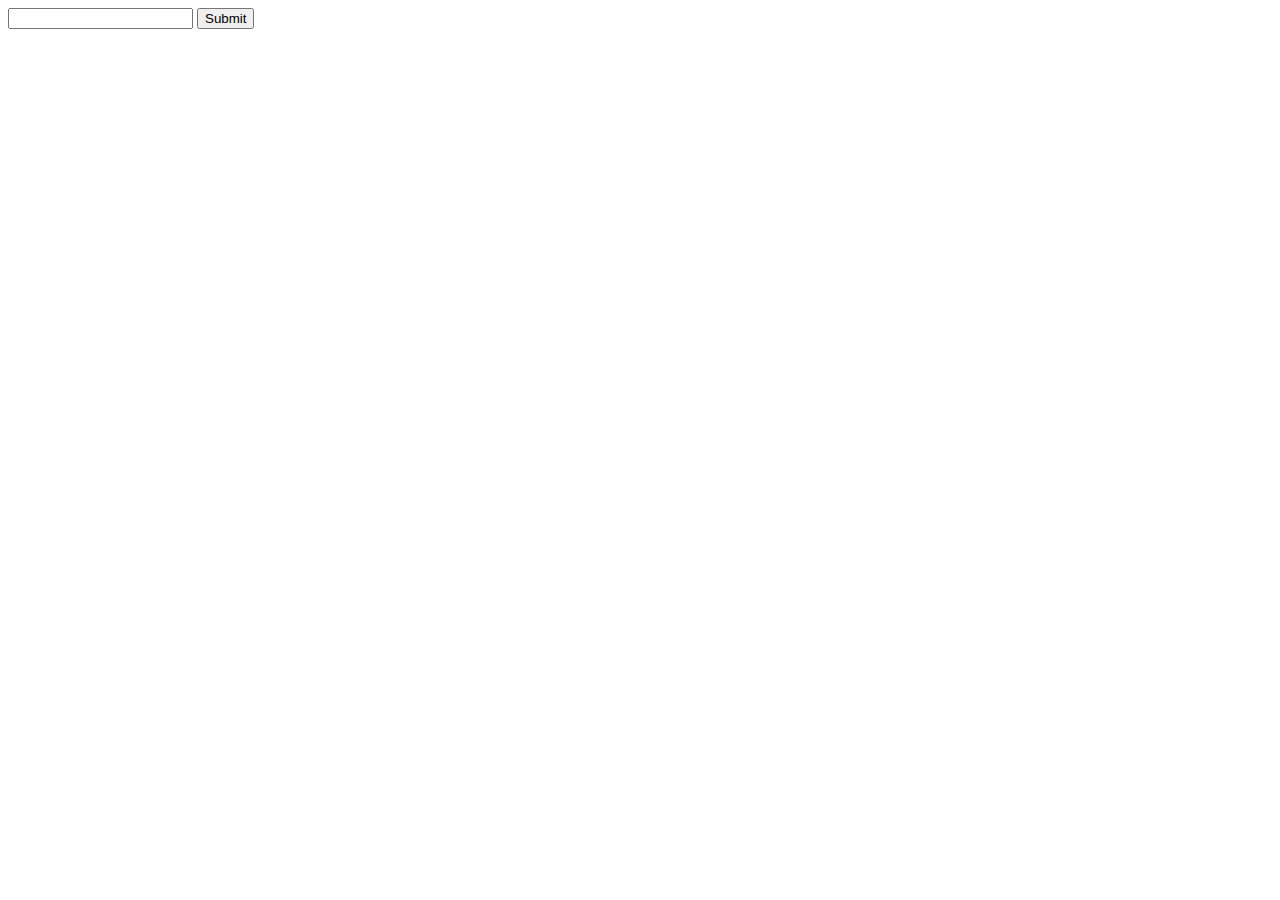
<file: MackDotNetCore.HtmlApp/datepicker.html>
<!DOCTYPE html>
<html lang="en">
    <head>
        <meta charset="UTF-8" />
        <meta name="viewport" content="width=device-width, initial-scale=1.0" />
        <title>Document</title>
        <link
            rel="stylesheet"
            href="plugins/datepicker/datepicker.min.css" />
    </head>
    <body>
        <input type="text" id="txtDate">
        <button type="button" id="btnSubmit">Submit</button>
        <script
            src="https://code.jquery.com/jquery-3.7.1.min.js"
            integrity="sha256-/JqT3SQfawRcv/BIHPThkBvs0OEvtFFmqPF/lYI/Cxo="
            crossorigin="anonymous"></script>
        <script src="plugins/datepicker/datepicker.min.js"></script>
        <script>
        $('#txtDate').datepicker({
            autoHide : true,
            format: 'dd-mm-yyyy'
        });

        $('#btnSubmit').click(function(){
            console.log($('#txtDate').val());
        })
    </script>
    </body>
</html>
</file>
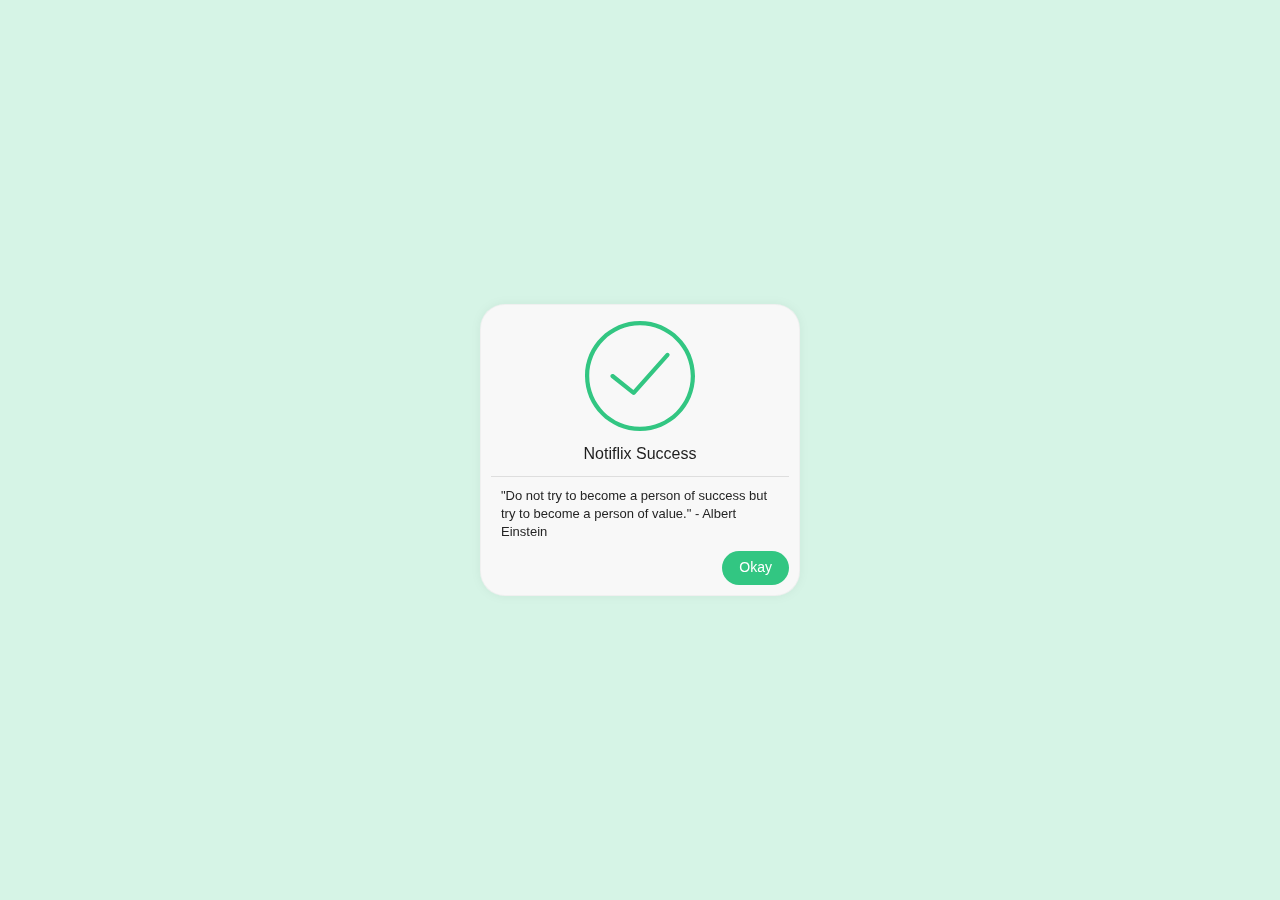
<file: MackDotNetCore.HtmlApp/notiflix.html>
<!DOCTYPE html>
<html lang="en">
    <head>
        <meta charset="UTF-8">
        <meta name="viewport" content="width=device-width, initial-scale=1.0">
        <title>Document</title>
        <link rel="stylesheet" href="plugins/notiflix/notiflix-3.2.6.min.css">
    </head>
    <body>
        <script src="plugins/notiflix/notiflix-3.2.6.min.js"></script>
        <script>
            // Notiflix.Notify.success();
            Notiflix.Report.success(
            'Notiflix Success',
            '"Do not try to become a person of success but try to become a person of value." <br/><br/>- Albert Einstein',
            'Okay',
            );
        </script>
    </body>
</html>
</file>
<file: MackDotNetCore.HtmlApp/plugins/datepicker/datepicker.min.css>
/*!
 * Datepicker v1.0.10
 * https://fengyuanchen.github.io/datepicker
 *
 * Copyright 2014-present Chen Fengyuan
 * Released under the MIT license
 *
 * Date: 2020-09-29T14:46:09.037Z
 */.datepicker-container{background-color:#fff;direction:ltr;font-size:12px;left:0;line-height:30px;position:fixed;-webkit-tap-highlight-color:transparent;top:0;-ms-touch-action:none;touch-action:none;-webkit-touch-callout:none;-webkit-user-select:none;-moz-user-select:none;-ms-user-select:none;user-select:none;width:210px;z-index:-1}.datepicker-container:after,.datepicker-container:before{border:5px solid transparent;content:" ";display:block;height:0;position:absolute;width:0}.datepicker-dropdown{border:1px solid #ccc;-webkit-box-shadow:0 3px 6px #ccc;box-shadow:0 3px 6px #ccc;-webkit-box-sizing:content-box;box-sizing:content-box;position:absolute;z-index:1}.datepicker-inline{position:static}.datepicker-top-left,.datepicker-top-right{border-top-color:#39f}.datepicker-top-left:after,.datepicker-top-left:before,.datepicker-top-right:after,.datepicker-top-right:before{border-top:0;left:10px;top:-5px}.datepicker-top-left:before,.datepicker-top-right:before{border-bottom-color:#39f}.datepicker-top-left:after,.datepicker-top-right:after{border-bottom-color:#fff;top:-4px}.datepicker-bottom-left,.datepicker-bottom-right{border-bottom-color:#39f}.datepicker-bottom-left:after,.datepicker-bottom-left:before,.datepicker-bottom-right:after,.datepicker-bottom-right:before{border-bottom:0;bottom:-5px;left:10px}.datepicker-bottom-left:before,.datepicker-bottom-right:before{border-top-color:#39f}.datepicker-bottom-left:after,.datepicker-bottom-right:after{border-top-color:#fff;bottom:-4px}.datepicker-bottom-right:after,.datepicker-bottom-right:before,.datepicker-top-right:after,.datepicker-top-right:before{left:auto;right:10px}.datepicker-panel>ul{margin:0;padding:0;width:102%}.datepicker-panel>ul:after,.datepicker-panel>ul:before{content:" ";display:table}.datepicker-panel>ul:after{clear:both}.datepicker-panel>ul>li{background-color:#fff;cursor:pointer;float:left;height:30px;list-style:none;margin:0;padding:0;text-align:center;width:30px}.datepicker-panel>ul>li:hover{background-color:#e5f2ff}.datepicker-panel>ul>li.muted,.datepicker-panel>ul>li.muted:hover{color:#999}.datepicker-panel>ul>li.highlighted{background-color:#e5f2ff}.datepicker-panel>ul>li.highlighted:hover{background-color:#cce5ff}.datepicker-panel>ul>li.picked,.datepicker-panel>ul>li.picked:hover{color:#39f}.datepicker-panel>ul>li.disabled,.datepicker-panel>ul>li.disabled:hover{background-color:#fff;color:#ccc;cursor:default}.datepicker-panel>ul>li.disabled.highlighted,.datepicker-panel>ul>li.disabled:hover.highlighted{background-color:#e5f2ff}.datepicker-panel>ul>li[data-view="month next"],.datepicker-panel>ul>li[data-view="month prev"],.datepicker-panel>ul>li[data-view="year next"],.datepicker-panel>ul>li[data-view="year prev"],.datepicker-panel>ul>li[data-view="years next"],.datepicker-panel>ul>li[data-view="years prev"],.datepicker-panel>ul>li[data-view=next]{font-size:18px}.datepicker-panel>ul>li[data-view="month current"],.datepicker-panel>ul>li[data-view="year current"],.datepicker-panel>ul>li[data-view="years current"]{width:150px}.datepicker-panel>ul[data-view=months]>li,.datepicker-panel>ul[data-view=years]>li{height:52.5px;line-height:52.5px;width:52.5px}.datepicker-panel>ul[data-view=week]>li,.datepicker-panel>ul[data-view=week]>li:hover{background-color:#fff;cursor:default}.datepicker-hide{display:none}
</file>
<file: MackDotNetCore.HtmlApp/plugins/notiflix/notiflix-3.2.6.min.css>
/* Notiflix (https://notiflix.github.io) - Version: 3.2.6 - Author: Furkan (https://github.com/furcan) - Copyright 2019 - 2023 Notiflix, MIT Licence (https://opensource.org/licenses/MIT) */

[id^=NotiflixNotifyWrap]{pointer-events:none;position:fixed;z-index:4001;opacity:1;right:10px;top:10px;width:280px;max-width:96%;-webkit-box-sizing:border-box;box-sizing:border-box;background:transparent}[id^=NotiflixNotifyWrap].nx-flex-center-center{max-height:calc(100vh - 20px);overflow-x:hidden;overflow-y:auto;display:-webkit-box;display:-webkit-flex;display:-ms-flexbox;display:flex;-webkit-flex-wrap:wrap;-ms-flex-wrap:wrap;flex-wrap:wrap;-webkit-box-orient:vertical;-webkit-box-direction:normal;-webkit-flex-direction:column;-ms-flex-direction:column;flex-direction:column;-webkit-box-pack:center;-webkit-justify-content:center;-ms-flex-pack:center;justify-content:center;-webkit-box-align:center;-webkit-align-items:center;-ms-flex-align:center;align-items:center;margin:auto}[id^=NotiflixNotifyWrap]::-webkit-scrollbar{width:0;height:0}[id^=NotiflixNotifyWrap]::-webkit-scrollbar-thumb{background:transparent}[id^=NotiflixNotifyWrap]::-webkit-scrollbar-track{background:transparent}[id^=NotiflixNotifyWrap] *{-webkit-box-sizing:border-box;box-sizing:border-box}[id^=NotiflixNotifyOverlay]{-webkit-transition:background .3s ease-in-out;-o-transition:background .3s ease-in-out;transition:background .3s ease-in-out}[id^=NotiflixNotifyWrap]>div{pointer-events:all;-webkit-user-select:none;-moz-user-select:none;-ms-user-select:none;user-select:none;font-family:"Quicksand",-apple-system,BlinkMacSystemFont,"Segoe UI",Roboto,"Helvetica Neue",Arial,sans-serif;width:100%;display:-webkit-inline-box;display:-webkit-inline-flex;display:-ms-inline-flexbox;display:inline-flex;-webkit-flex-wrap:wrap;-ms-flex-wrap:wrap;flex-wrap:wrap;-webkit-box-align:center;-webkit-align-items:center;-ms-flex-align:center;align-items:center;position:relative;margin:0 0 10px;border-radius:5px;background:#1e1e1e;color:#fff;padding:10px 12px;font-size:14px;line-height:1.4}[id^=NotiflixNotifyWrap]>div:last-child{margin:0}[id^=NotiflixNotifyWrap]>div.nx-with-callback{cursor:pointer}[id^=NotiflixNotifyWrap]>div.nx-with-icon{padding:8px;min-height:56px}[id^=NotiflixNotifyWrap]>div.nx-paused{cursor:auto}[id^=NotiflixNotifyWrap]>div.nx-notify-click-to-close{cursor:pointer}[id^=NotiflixNotifyWrap]>div.nx-with-close-button{padding:10px 36px 10px 12px}[id^=NotiflixNotifyWrap]>div.nx-with-icon.nx-with-close-button{padding:6px 36px 6px 6px}[id^=NotiflixNotifyWrap]>div>span.nx-message{cursor:inherit;font-weight:normal;font-family:inherit!important;word-break:break-all;word-break:break-word}[id^=NotiflixNotifyWrap]>div>span.nx-close-button{cursor:pointer;-webkit-transition:all .2s ease-in-out;-o-transition:all .2s ease-in-out;transition:all .2s ease-in-out;position:absolute;right:8px;top:0;bottom:0;margin:auto;color:inherit;width:20px;height:20px}[id^=NotiflixNotifyWrap]>div>span.nx-close-button:hover{-webkit-transform:rotate(90deg);transform:rotate(90deg)}[id^=NotiflixNotifyWrap]>div>span.nx-close-button>svg{position:absolute;width:16px;height:16px;right:2px;top:2px}[id^=NotiflixNotifyWrap]>div>.nx-message-icon{position:absolute;width:40px;height:40px;font-size:30px;line-height:40px;text-align:center;left:8px;top:0;bottom:0;margin:auto;border-radius:inherit}[id^=NotiflixNotifyWrap]>div>.nx-message-icon-fa.nx-message-icon-fa-shadow{color:inherit;background:rgba(0,0,0,.15);-webkit-box-shadow:inset 0 0 34px rgba(0,0,0,.2);box-shadow:inset 0 0 34px rgba(0,0,0,.2);text-shadow:0 0 10px rgba(0,0,0,.3)}[id^=NotiflixNotifyWrap]>div>span.nx-with-icon{position:relative;float:left;width:calc(100% - 40px);margin:0 0 0 40px;padding:0 0 0 10px;-webkit-box-sizing:border-box;box-sizing:border-box}[id^=NotiflixNotifyWrap]>div.nx-rtl-on>.nx-message-icon{left:auto;right:8px}[id^=NotiflixNotifyWrap]>div.nx-rtl-on>span.nx-with-icon{padding:0 10px 0 0;margin:0 40px 0 0}[id^=NotiflixNotifyWrap]>div.nx-rtl-on>span.nx-close-button{right:auto;left:8px}[id^=NotiflixNotifyWrap]>div.nx-with-icon.nx-with-close-button.nx-rtl-on{padding:6px 6px 6px 36px}[id^=NotiflixNotifyWrap]>div.nx-with-close-button.nx-rtl-on{padding:10px 12px 10px 36px}[id^=NotiflixNotifyOverlay].nx-with-animation,[id^=NotiflixNotifyWrap]>div.nx-with-animation.nx-fade{-webkit-animation:notify-animation-fade .3s ease-in-out 0s normal;animation:notify-animation-fade .3s ease-in-out 0s normal}@-webkit-keyframes notify-animation-fade{0%{opacity:0}100%{opacity:1}}@keyframes notify-animation-fade{0%{opacity:0}100%{opacity:1}}[id^=NotiflixNotifyWrap]>div.nx-with-animation.nx-zoom{-webkit-animation:notify-animation-zoom .3s ease-in-out 0s normal;animation:notify-animation-zoom .3s ease-in-out 0s normal}@-webkit-keyframes notify-animation-zoom{0%{-webkit-transform:scale(0);transform:scale(0)}50%{-webkit-transform:scale(1.05);transform:scale(1.05)}100%{-webkit-transform:scale(1);transform:scale(1)}}@keyframes notify-animation-zoom{0%{-webkit-transform:scale(0);transform:scale(0)}50%{-webkit-transform:scale(1.05);transform:scale(1.05)}100%{-webkit-transform:scale(1);transform:scale(1)}}[id^=NotiflixNotifyWrap]>div.nx-with-animation.nx-from-right{-webkit-animation:notify-animation-from-right .3s ease-in-out 0s normal;animation:notify-animation-from-right .3s ease-in-out 0s normal}@-webkit-keyframes notify-animation-from-right{0%{right:-300px;opacity:0}50%{right:8px;opacity:1}100%{right:0;opacity:1}}@keyframes notify-animation-from-right{0%{right:-300px;opacity:0}50%{right:8px;opacity:1}100%{right:0;opacity:1}}[id^=NotiflixNotifyWrap]>div.nx-with-animation.nx-from-left{-webkit-animation:notify-animation-from-left .3s ease-in-out 0s normal;animation:notify-animation-from-left .3s ease-in-out 0s normal}@-webkit-keyframes notify-animation-from-left{0%{left:-300px;opacity:0}50%{left:8px;opacity:1}100%{left:0;opacity:1}}@keyframes notify-animation-from-left{0%{left:-300px;opacity:0}50%{left:8px;opacity:1}100%{left:0;opacity:1}}[id^=NotiflixNotifyWrap]>div.nx-with-animation.nx-from-top{-webkit-animation:notify-animation-from-top .3s ease-in-out 0s normal;animation:notify-animation-from-top .3s ease-in-out 0s normal}@-webkit-keyframes notify-animation-from-top{0%{top:-50px;opacity:0}50%{top:8px;opacity:1}100%{top:0;opacity:1}}@keyframes notify-animation-from-top{0%{top:-50px;opacity:0}50%{top:8px;opacity:1}100%{top:0;opacity:1}}[id^=NotiflixNotifyWrap]>div.nx-with-animation.nx-from-bottom{-webkit-animation:notify-animation-from-bottom .3s ease-in-out 0s normal;animation:notify-animation-from-bottom .3s ease-in-out 0s normal}@-webkit-keyframes notify-animation-from-bottom{0%{bottom:-50px;opacity:0}50%{bottom:8px;opacity:1}100%{bottom:0;opacity:1}}@keyframes notify-animation-from-bottom{0%{bottom:-50px;opacity:0}50%{bottom:8px;opacity:1}100%{bottom:0;opacity:1}}[id^=NotiflixNotifyOverlay].nx-with-animation.nx-remove,[id^=NotiflixNotifyWrap]>div.nx-with-animation.nx-fade.nx-remove{opacity:0;-webkit-animation:notify-remove-fade .3s ease-in-out 0s normal;animation:notify-remove-fade .3s ease-in-out 0s normal}@-webkit-keyframes notify-remove-fade{0%{opacity:1}100%{opacity:0}}@keyframes notify-remove-fade{0%{opacity:1}100%{opacity:0}}[id^=NotiflixNotifyWrap]>div.nx-with-animation.nx-zoom.nx-remove{-webkit-transform:scale(0);transform:scale(0);-webkit-animation:notify-remove-zoom .3s ease-in-out 0s normal;animation:notify-remove-zoom .3s ease-in-out 0s normal}@-webkit-keyframes notify-remove-zoom{0%{-webkit-transform:scale(1);transform:scale(1)}50%{-webkit-transform:scale(1.05);transform:scale(1.05)}100%{-webkit-transform:scale(0);transform:scale(0)}}@keyframes notify-remove-zoom{0%{-webkit-transform:scale(1);transform:scale(1)}50%{-webkit-transform:scale(1.05);transform:scale(1.05)}100%{-webkit-transform:scale(0);transform:scale(0)}}[id^=NotiflixNotifyWrap]>div.nx-with-animation.nx-from-top.nx-remove{opacity:0;-webkit-animation:notify-remove-to-top .3s ease-in-out 0s normal;animation:notify-remove-to-top .3s ease-in-out 0s normal}@-webkit-keyframes notify-remove-to-top{0%{top:0;opacity:1}50%{top:8px;opacity:1}100%{top:-50px;opacity:0}}@keyframes notify-remove-to-top{0%{top:0;opacity:1}50%{top:8px;opacity:1}100%{top:-50px;opacity:0}}[id^=NotiflixNotifyWrap]>div.nx-with-animation.nx-from-right.nx-remove{opacity:0;-webkit-animation:notify-remove-to-right .3s ease-in-out 0s normal;animation:notify-remove-to-right .3s ease-in-out 0s normal}@-webkit-keyframes notify-remove-to-right{0%{right:0;opacity:1}50%{right:8px;opacity:1}100%{right:-300px;opacity:0}}@keyframes notify-remove-to-right{0%{right:0;opacity:1}50%{right:8px;opacity:1}100%{right:-300px;opacity:0}}[id^=NotiflixNotifyWrap]>div.nx-with-animation.nx-from-bottom.nx-remove{opacity:0;-webkit-animation:notify-remove-to-bottom .3s ease-in-out 0s normal;animation:notify-remove-to-bottom .3s ease-in-out 0s normal}@-webkit-keyframes notify-remove-to-bottom{0%{bottom:0;opacity:1}50%{bottom:8px;opacity:1}100%{bottom:-50px;opacity:0}}@keyframes notify-remove-to-bottom{0%{bottom:0;opacity:1}50%{bottom:8px;opacity:1}100%{bottom:-50px;opacity:0}}[id^=NotiflixNotifyWrap]>div.nx-with-animation.nx-from-left.nx-remove{opacity:0;-webkit-animation:notify-remove-to-left .3s ease-in-out 0s normal;animation:notify-remove-to-left .3s ease-in-out 0s normal}@-webkit-keyframes notify-remove-to-left{0%{left:0;opacity:1}50%{left:8px;opacity:1}100%{left:-300px;opacity:0}}@keyframes notify-remove-to-left{0%{left:0;opacity:1}50%{left:8px;opacity:1}100%{left:-300px;opacity:0}}[id^=NotiflixReportWrap]{position:fixed;z-index:4002;width:100%;height:100%;-webkit-box-sizing:border-box;box-sizing:border-box;font-family:"Quicksand",-apple-system,BlinkMacSystemFont,"Segoe UI",Roboto,"Helvetica Neue",Arial,sans-serif;left:0;top:0;padding:10px;color:#1e1e1e;border-radius:25px;background:transparent;display:-webkit-box;display:-webkit-flex;display:-ms-flexbox;display:flex;-webkit-flex-wrap:wrap;-ms-flex-wrap:wrap;flex-wrap:wrap;-webkit-box-orient:vertical;-webkit-box-direction:normal;-webkit-flex-direction:column;-ms-flex-direction:column;flex-direction:column;-webkit-box-align:center;-webkit-align-items:center;-ms-flex-align:center;align-items:center;-webkit-box-pack:center;-webkit-justify-content:center;-ms-flex-pack:center;justify-content:center}[id^=NotiflixReportWrap] *{-webkit-box-sizing:border-box;box-sizing:border-box}[id^=NotiflixReportWrap]>div[class*="-overlay"]{width:100%;height:100%;left:0;top:0;background:rgba(255,255,255,.5);position:fixed;z-index:0}[id^=NotiflixReportWrap]>div.nx-report-click-to-close{cursor:pointer}[id^=NotiflixReportWrap]>div[class*="-content"]{width:320px;max-width:100%;max-height:96vh;overflow-x:hidden;overflow-y:auto;border-radius:inherit;padding:10px;-webkit-filter:drop-shadow(0 0 5px rgba(0,0,0,0.05));filter:drop-shadow(0 0 5px rgba(0, 0, 0, .05));border:1px solid rgba(0,0,0,.03);background:#f8f8f8;position:relative;z-index:1}[id^=NotiflixReportWrap]>div[class*="-content"]::-webkit-scrollbar{width:0;height:0}[id^=NotiflixReportWrap]>div[class*="-content"]::-webkit-scrollbar-thumb{background:transparent}[id^=NotiflixReportWrap]>div[class*="-content"]::-webkit-scrollbar-track{background:transparent}[id^=NotiflixReportWrap]>div[class*="-content"]>div[class$="-icon"]{-webkit-user-select:none;-moz-user-select:none;-ms-user-select:none;user-select:none;width:110px;height:110px;display:block;margin:6px auto 12px}[id^=NotiflixReportWrap]>div[class*="-content"]>div[class$="-icon"] svg{min-width:100%;max-width:100%;height:auto}[id^=NotiflixReportWrap]>*>h5{word-break:break-all;word-break:break-word;font-family:inherit!important;font-size:16px;font-weight:500;line-height:1.4;margin:0 0 10px;padding:0 0 10px;border-bottom:1px solid rgba(0,0,0,.1);float:left;width:100%;text-align:center}[id^=NotiflixReportWrap]>*>p{word-break:break-all;word-break:break-word;font-family:inherit!important;font-size:13px;line-height:1.4;font-weight:normal;float:left;width:100%;padding:0 10px;margin:0 0 10px}[id^=NotiflixReportWrap] a#NXReportButton{word-break:break-all;word-break:break-word;-webkit-user-select:none;-moz-user-select:none;-ms-user-select:none;user-select:none;font-family:inherit!important;-webkit-transition:all .25s ease-in-out;-o-transition:all .25s ease-in-out;transition:all .25s ease-in-out;cursor:pointer;float:right;padding:7px 17px;background:#32c682;font-size:14px;line-height:1.4;font-weight:500;border-radius:inherit!important;color:#fff}[id^=NotiflixReportWrap] a#NXReportButton:hover{-webkit-box-shadow:inset 0 -60px 5px -5px rgba(0,0,0,.25);box-shadow:inset 0 -60px 5px -5px rgba(0,0,0,.25)}[id^=NotiflixReportWrap].nx-rtl-on a#NXReportButton{float:left}[id^=NotiflixReportWrap]>div[class*="-overlay"].nx-with-animation{-webkit-animation:report-overlay-animation .3s ease-in-out 0s normal;animation:report-overlay-animation .3s ease-in-out 0s normal}@-webkit-keyframes report-overlay-animation{0%{opacity:0}100%{opacity:1}}@keyframes report-overlay-animation{0%{opacity:0}100%{opacity:1}}[id^=NotiflixReportWrap]>div[class*="-content"].nx-with-animation.nx-fade{-webkit-animation:report-animation-fade .3s ease-in-out 0s normal;animation:report-animation-fade .3s ease-in-out 0s normal}@-webkit-keyframes report-animation-fade{0%{opacity:0}100%{opacity:1}}@keyframes report-animation-fade{0%{opacity:0}100%{opacity:1}}[id^=NotiflixReportWrap]>div[class*="-content"].nx-with-animation.nx-zoom{-webkit-animation:report-animation-zoom .3s ease-in-out 0s normal;animation:report-animation-zoom .3s ease-in-out 0s normal}@-webkit-keyframes report-animation-zoom{0%{opacity:0;-webkit-transform:scale(.5);transform:scale(.5)}50%{opacity:1;-webkit-transform:scale(1.05);transform:scale(1.05)}100%{opacity:1;-webkit-transform:scale(1);transform:scale(1)}}@keyframes report-animation-zoom{0%{opacity:0;-webkit-transform:scale(.5);transform:scale(.5)}50%{opacity:1;-webkit-transform:scale(1.05);transform:scale(1.05)}100%{opacity:1;-webkit-transform:scale(1);transform:scale(1)}}[id^=NotiflixReportWrap].nx-remove>div[class*="-overlay"].nx-with-animation{opacity:0;-webkit-animation:report-overlay-animation-remove .3s ease-in-out 0s normal;animation:report-overlay-animation-remove .3s ease-in-out 0s normal}@-webkit-keyframes report-overlay-animation-remove{0%{opacity:1}100%{opacity:0}}@keyframes report-overlay-animation-remove{0%{opacity:1}100%{opacity:0}}[id^=NotiflixReportWrap].nx-remove>div[class*="-content"].nx-with-animation.nx-fade{opacity:0;-webkit-animation:report-animation-fade-remove .3s ease-in-out 0s normal;animation:report-animation-fade-remove .3s ease-in-out 0s normal}@-webkit-keyframes report-animation-fade-remove{0%{opacity:1}100%{opacity:0}}@keyframes report-animation-fade-remove{0%{opacity:1}100%{opacity:0}}[id^=NotiflixReportWrap].nx-remove>div[class*="-content"].nx-with-animation.nx-zoom{opacity:0;-webkit-animation:report-animation-zoom-remove .3s ease-in-out 0s normal;animation:report-animation-zoom-remove .3s ease-in-out 0s normal}@-webkit-keyframes report-animation-zoom-remove{0%{opacity:1;-webkit-transform:scale(1);transform:scale(1)}50%{opacity:.5;-webkit-transform:scale(1.05);transform:scale(1.05)}100%{opacity:0;-webkit-transform:scale(0);transform:scale(0)}}@keyframes report-animation-zoom-remove{0%{opacity:1;-webkit-transform:scale(1);transform:scale(1)}50%{opacity:.5;-webkit-transform:scale(1.05);transform:scale(1.05)}100%{opacity:0;-webkit-transform:scale(0);transform:scale(0)}}[id^=NotiflixConfirmWrap]{position:fixed;z-index:4003;width:100%;height:100%;left:0;top:0;padding:10px;-webkit-box-sizing:border-box;box-sizing:border-box;background:transparent;font-family:"Quicksand",-apple-system,BlinkMacSystemFont,"Segoe UI",Roboto,"Helvetica Neue",Arial,sans-serif;display:-webkit-box;display:-webkit-flex;display:-ms-flexbox;display:flex;-webkit-flex-wrap:wrap;-ms-flex-wrap:wrap;flex-wrap:wrap;-webkit-box-orient:vertical;-webkit-box-direction:normal;-webkit-flex-direction:column;-ms-flex-direction:column;flex-direction:column;-webkit-box-align:center;-webkit-align-items:center;-ms-flex-align:center;align-items:center;-webkit-box-pack:center;-webkit-justify-content:center;-ms-flex-pack:center;justify-content:center}[id^=NotiflixConfirmWrap].nx-position-center-top{-webkit-box-pack:start;-webkit-justify-content:flex-start;-ms-flex-pack:start;justify-content:flex-start}[id^=NotiflixConfirmWrap].nx-position-center-bottom{-webkit-box-pack:end;-webkit-justify-content:flex-end;-ms-flex-pack:end;justify-content:flex-end}[id^=NotiflixConfirmWrap].nx-position-left-top{-webkit-box-align:start;-webkit-align-items:flex-start;-ms-flex-align:start;align-items:flex-start;-webkit-box-pack:start;-webkit-justify-content:flex-start;-ms-flex-pack:start;justify-content:flex-start}[id^=NotiflixConfirmWrap].nx-position-left-center{-webkit-box-align:start;-webkit-align-items:flex-start;-ms-flex-align:start;align-items:flex-start}[id^=NotiflixConfirmWrap].nx-position-left-bottom{-webkit-box-align:start;-webkit-align-items:flex-start;-ms-flex-align:start;align-items:flex-start;-webkit-box-pack:end;-webkit-justify-content:flex-end;-ms-flex-pack:end;justify-content:flex-end}[id^=NotiflixConfirmWrap].nx-position-right-top{-webkit-box-align:end;-webkit-align-items:flex-end;-ms-flex-align:end;align-items:flex-end;-webkit-box-pack:start;-webkit-justify-content:flex-start;-ms-flex-pack:start;justify-content:flex-start}[id^=NotiflixConfirmWrap].nx-position-right-center{-webkit-box-align:end;-webkit-align-items:flex-end;-ms-flex-align:end;align-items:flex-end}[id^=NotiflixConfirmWrap].nx-position-right-bottom{-webkit-box-align:end;-webkit-align-items:flex-end;-ms-flex-align:end;align-items:flex-end;-webkit-box-pack:end;-webkit-justify-content:flex-end;-ms-flex-pack:end;justify-content:flex-end}[id^=NotiflixConfirmWrap] *{-webkit-box-sizing:border-box;box-sizing:border-box}[id^=NotiflixConfirmWrap]>div[class*="-overlay"]{width:100%;height:100%;left:0;top:0;background:rgba(255,255,255,.5);position:fixed;z-index:0}[id^=NotiflixConfirmWrap]>div[class*="-overlay"].nx-with-animation{-webkit-animation:confirm-overlay-animation .3s ease-in-out 0s normal;animation:confirm-overlay-animation .3s ease-in-out 0s normal}@-webkit-keyframes confirm-overlay-animation{0%{opacity:0}100%{opacity:1}}@keyframes confirm-overlay-animation{0%{opacity:0}100%{opacity:1}}[id^=NotiflixConfirmWrap].nx-remove>div[class*="-overlay"].nx-with-animation{opacity:0;-webkit-animation:confirm-overlay-animation-remove .3s ease-in-out 0s normal;animation:confirm-overlay-animation-remove .3s ease-in-out 0s normal}@-webkit-keyframes confirm-overlay-animation-remove{0%{opacity:1}100%{opacity:0}}@keyframes confirm-overlay-animation-remove{0%{opacity:1}100%{opacity:0}}[id^=NotiflixConfirmWrap]>div[class*="-content"]{width:300px;max-width:100%;max-height:96vh;overflow-x:hidden;overflow-y:auto;border-radius:25px;padding:10px;margin:0;-webkit-filter:drop-shadow(0 0 5px rgba(0,0,0,0.05));filter:drop-shadow(0 0 5px rgba(0, 0, 0, .05));background:#f8f8f8;color:#1e1e1e;position:relative;z-index:1;text-align:center}[id^=NotiflixConfirmWrap]>div[class*="-content"]::-webkit-scrollbar{width:0;height:0}[id^=NotiflixConfirmWrap]>div[class*="-content"]::-webkit-scrollbar-thumb{background:transparent}[id^=NotiflixConfirmWrap]>div[class*="-content"]::-webkit-scrollbar-track{background:transparent}[id^=NotiflixConfirmWrap]>div[class*="-content"]>div[class*="-head"]{float:left;width:100%;text-align:inherit}[id^=NotiflixConfirmWrap]>div[class*="-content"]>div[class*="-head"]>h5{float:left;width:100%;margin:0;padding:0 0 10px;border-bottom:1px solid rgba(0,0,0,.1);color:#32c682;font-family:inherit!important;font-size:16px;line-height:1.4;font-weight:500;text-align:inherit}[id^=NotiflixConfirmWrap]>div[class*="-content"]>div[class*="-head"]>div{font-family:inherit!important;margin:15px 0 20px;padding:0 10px;float:left;width:100%;font-size:14px;line-height:1.4;font-weight:normal;color:inherit;text-align:inherit}[id^=NotiflixConfirmWrap]>div[class*="-content"]>div[class*="-head"]>div>div{font-family:inherit!important;float:left;width:100%;margin:15px 0 0;padding:0}[id^=NotiflixConfirmWrap]>div[class*="-content"]>div[class*="-head"]>div>div>input{font-family:inherit!important;float:left;width:100%;height:40px;margin:0;padding:0 15px;border:1px solid rgba(0,0,0,.1);border-radius:25px;font-size:14px;font-weight:normal;line-height:1;-webkit-transition:all .25s ease-in-out;-o-transition:all .25s ease-in-out;transition:all .25s ease-in-out;text-align:left}[id^=NotiflixConfirmWrap].nx-rtl-on>div[class*="-content"]>div[class*="-head"]>div>div>input{text-align:right}[id^=NotiflixConfirmWrap]>div[class*="-content"]>div[class*="-head"]>div>div>input:hover{border-color:rgba(0,0,0,.1)}[id^=NotiflixConfirmWrap]>div[class*="-content"]>div[class*="-head"]>div>div>input:focus{border-color:rgba(0,0,0,.3)}[id^=NotiflixConfirmWrap]>div[class*="-content"]>div[class*="-head"]>div>div>input.nx-validation-failure{border-color:#ff5549}[id^=NotiflixConfirmWrap]>div[class*="-content"]>div[class*="-head"]>div>div>input.nx-validation-success{border-color:#32c682}[id^=NotiflixConfirmWrap]>div[class*="-content"]>div[class*="-buttons"]{-webkit-user-select:none;-moz-user-select:none;-ms-user-select:none;user-select:none;border-radius:inherit;float:left;width:100%;text-align:inherit}[id^=NotiflixConfirmWrap]>div[class*="-content"]>div[class*="-buttons"]>a{cursor:pointer;font-family:inherit!important;-webkit-transition:all .25s ease-in-out;-o-transition:all .25s ease-in-out;transition:all .25s ease-in-out;float:left;width:48%;padding:9px 5px;border-radius:inherit!important;font-weight:500;font-size:15px;line-height:1.4;color:#f8f8f8;text-align:inherit}[id^=NotiflixConfirmWrap]>div[class*="-content"]>div[class*="-buttons"]>a.nx-confirm-button-ok{margin:0 2% 0 0;background:#32c682}[id^=NotiflixConfirmWrap]>div[class*="-content"]>div[class*="-buttons"]>a.nx-confirm-button-cancel{margin:0 0 0 2%;background:#a9a9a9}[id^=NotiflixConfirmWrap]>div[class*="-content"]>div[class*="-buttons"]>a.nx-full{margin:0;width:100%}[id^=NotiflixConfirmWrap]>div[class*="-content"]>div[class*="-buttons"]>a:hover{-webkit-box-shadow:inset 0 -60px 5px -5px rgba(0,0,0,.25);box-shadow:inset 0 -60px 5px -5px rgba(0,0,0,.25)}[id^=NotiflixConfirmWrap].nx-rtl-on>div[class*="-content"]>div[class*="-buttons"],[id^=NotiflixConfirmWrap].nx-rtl-on>div[class*="-content"]>div[class*="-buttons"]>a{-webkit-transform:rotateY(180deg);transform:rotateY(180deg)}[id^=NotiflixConfirmWrap].nx-with-animation.nx-fade>div[class*="-content"]{-webkit-animation:confirm-animation-fade .3s ease-in-out 0s normal;animation:confirm-animation-fade .3s ease-in-out 0s normal}@-webkit-keyframes confirm-animation-fade{0%{opacity:0}100%{opacity:1}}@keyframes confirm-animation-fade{0%{opacity:0}100%{opacity:1}}[id^=NotiflixConfirmWrap].nx-with-animation.nx-zoom>div[class*="-content"]{-webkit-animation:confirm-animation-zoom .3s ease-in-out 0s normal;animation:confirm-animation-zoom .3s ease-in-out 0s normal}@-webkit-keyframes confirm-animation-zoom{0%{opacity:0;-webkit-transform:scale(.5);transform:scale(.5)}50%{opacity:1;-webkit-transform:scale(1.05);transform:scale(1.05)}100%{opacity:1;-webkit-transform:scale(1);transform:scale(1)}}@keyframes confirm-animation-zoom{0%{opacity:0;-webkit-transform:scale(.5);transform:scale(.5)}50%{opacity:1;-webkit-transform:scale(1.05);transform:scale(1.05)}100%{opacity:1;-webkit-transform:scale(1);transform:scale(1)}}[id^=NotiflixConfirmWrap].nx-with-animation.nx-fade.nx-remove>div[class*="-content"]{opacity:0;-webkit-animation:confirm-animation-fade-remove .3s ease-in-out 0s normal;animation:confirm-animation-fade-remove .3s ease-in-out 0s normal}@-webkit-keyframes confirm-animation-fade-remove{0%{opacity:1}100%{opacity:0}}@keyframes confirm-animation-fade-remove{0%{opacity:1}100%{opacity:0}}[id^=NotiflixConfirmWrap].nx-with-animation.nx-zoom.nx-remove>div[class*="-content"]{opacity:0;-webkit-animation:confirm-animation-zoom-remove .3s ease-in-out 0s normal;animation:confirm-animation-zoom-remove .3s ease-in-out 0s normal}@-webkit-keyframes confirm-animation-zoom-remove{0%{opacity:1;-webkit-transform:scale(1);transform:scale(1)}50%{opacity:.5;-webkit-transform:scale(1.05);transform:scale(1.05)}100%{opacity:0;-webkit-transform:scale(0);transform:scale(0)}}@keyframes confirm-animation-zoom-remove{0%{opacity:1;-webkit-transform:scale(1);transform:scale(1)}50%{opacity:.5;-webkit-transform:scale(1.05);transform:scale(1.05)}100%{opacity:0;-webkit-transform:scale(0);transform:scale(0)}}[id^=NotiflixLoadingWrap]{-webkit-user-select:none;-moz-user-select:none;-ms-user-select:none;user-select:none;position:fixed;z-index:4000;width:100%;height:100%;left:0;top:0;right:0;bottom:0;margin:auto;display:-webkit-box;display:-webkit-flex;display:-ms-flexbox;display:flex;-webkit-flex-wrap:wrap;-ms-flex-wrap:wrap;flex-wrap:wrap;-webkit-box-orient:vertical;-webkit-box-direction:normal;-webkit-flex-direction:column;-ms-flex-direction:column;flex-direction:column;-webkit-box-align:center;-webkit-align-items:center;-ms-flex-align:center;align-items:center;-webkit-box-pack:center;-webkit-justify-content:center;-ms-flex-pack:center;justify-content:center;text-align:center;-webkit-box-sizing:border-box;box-sizing:border-box;background:rgba(0,0,0,.8);font-family:"Quicksand",-apple-system,BlinkMacSystemFont,"Segoe UI",Roboto,"Helvetica Neue",Arial,sans-serif}[id^=NotiflixLoadingWrap] *{-webkit-box-sizing:border-box;box-sizing:border-box}[id^=NotiflixLoadingWrap].nx-loading-click-to-close{cursor:pointer}[id^=NotiflixLoadingWrap]>div[class*="-icon"]{width:60px;height:60px;position:relative;-webkit-transition:top .2s ease-in-out;-o-transition:top .2s ease-in-out;transition:top .2s ease-in-out;margin:0 auto}[id^=NotiflixLoadingWrap]>div[class*="-icon"] img,[id^=NotiflixLoadingWrap]>div[class*="-icon"] svg{max-width:unset;max-height:unset;width:100%;height:auto;position:absolute;left:0;top:0}[id^=NotiflixLoadingWrap]>p{position:relative;margin:10px auto 0;font-family:inherit!important;font-weight:normal;font-size:15px;line-height:1.4;padding:0 10px;width:100%;text-align:center}[id^=NotiflixLoadingWrap].nx-with-animation{-webkit-animation:loading-animation-fade .3s ease-in-out 0s normal;animation:loading-animation-fade .3s ease-in-out 0s normal}@-webkit-keyframes loading-animation-fade{0%{opacity:0}100%{opacity:1}}@keyframes loading-animation-fade{0%{opacity:0}100%{opacity:1}}[id^=NotiflixLoadingWrap].nx-with-animation.nx-remove{opacity:0;-webkit-animation:loading-animation-fade-remove .3s ease-in-out 0s normal;animation:loading-animation-fade-remove .3s ease-in-out 0s normal}@-webkit-keyframes loading-animation-fade-remove{0%{opacity:1}100%{opacity:0}}@keyframes loading-animation-fade-remove{0%{opacity:1}100%{opacity:0}}[id^=NotiflixLoadingWrap]>p.nx-loading-message-new{-webkit-animation:loading-new-message-fade .3s ease-in-out 0s normal;animation:loading-new-message-fade .3s ease-in-out 0s normal}@-webkit-keyframes loading-new-message-fade{0%{opacity:0}100%{opacity:1}}@keyframes loading-new-message-fade{0%{opacity:0}100%{opacity:1}}[id^=NotiflixBlockWrap]{-webkit-user-select:none;-moz-user-select:none;-ms-user-select:none;user-select:none;-webkit-box-sizing:border-box;box-sizing:border-box;position:absolute;z-index:1000;font-family:"Quicksand",-apple-system,BlinkMacSystemFont,"Segoe UI",Roboto,"Helvetica Neue",Arial,sans-serif;background:rgba(255,255,255,.9);text-align:center;animation-duration:.4s;width:100%;height:100%;left:0;top:0;border-radius:inherit;display:-webkit-box;display:-webkit-flex;display:-ms-flexbox;display:flex;-webkit-flex-wrap:wrap;-ms-flex-wrap:wrap;flex-wrap:wrap;-webkit-box-orient:vertical;-webkit-box-direction:normal;-webkit-flex-direction:column;-ms-flex-direction:column;flex-direction:column;-webkit-box-align:center;-webkit-align-items:center;-ms-flex-align:center;align-items:center;-webkit-box-pack:center;-webkit-justify-content:center;-ms-flex-pack:center;justify-content:center}[id^=NotiflixBlockWrap] *{-webkit-box-sizing:border-box;box-sizing:border-box}[id^=NotiflixBlockWrap]>span[class*="-icon"]{display:block;width:45px;height:45px;position:relative;margin:0 auto}[id^=NotiflixBlockWrap]>span[class*="-icon"] svg{width:inherit;height:inherit}[id^=NotiflixBlockWrap]>span[class*="-message"]{position:relative;display:block;width:100%;margin:10px auto 0;padding:0 10px;font-family:inherit!important;font-weight:normal;font-size:14px;line-height:1.4}[id^=NotiflixBlockWrap].nx-with-animation{-webkit-animation:block-animation-fade .3s ease-in-out 0s normal;animation:block-animation-fade .3s ease-in-out 0s normal}@-webkit-keyframes block-animation-fade{0%{opacity:0}100%{opacity:1}}@keyframes block-animation-fade{0%{opacity:0}100%{opacity:1}}[id^=NotiflixBlockWrap].nx-with-animation.nx-remove{opacity:0;-webkit-animation:block-animation-fade-remove .3s ease-in-out 0s normal;animation:block-animation-fade-remove .3s ease-in-out 0s normal}@-webkit-keyframes block-animation-fade-remove{0%{opacity:1}100%{opacity:0}}@keyframes block-animation-fade-remove{0%{opacity:1}100%{opacity:0}}
</file>
